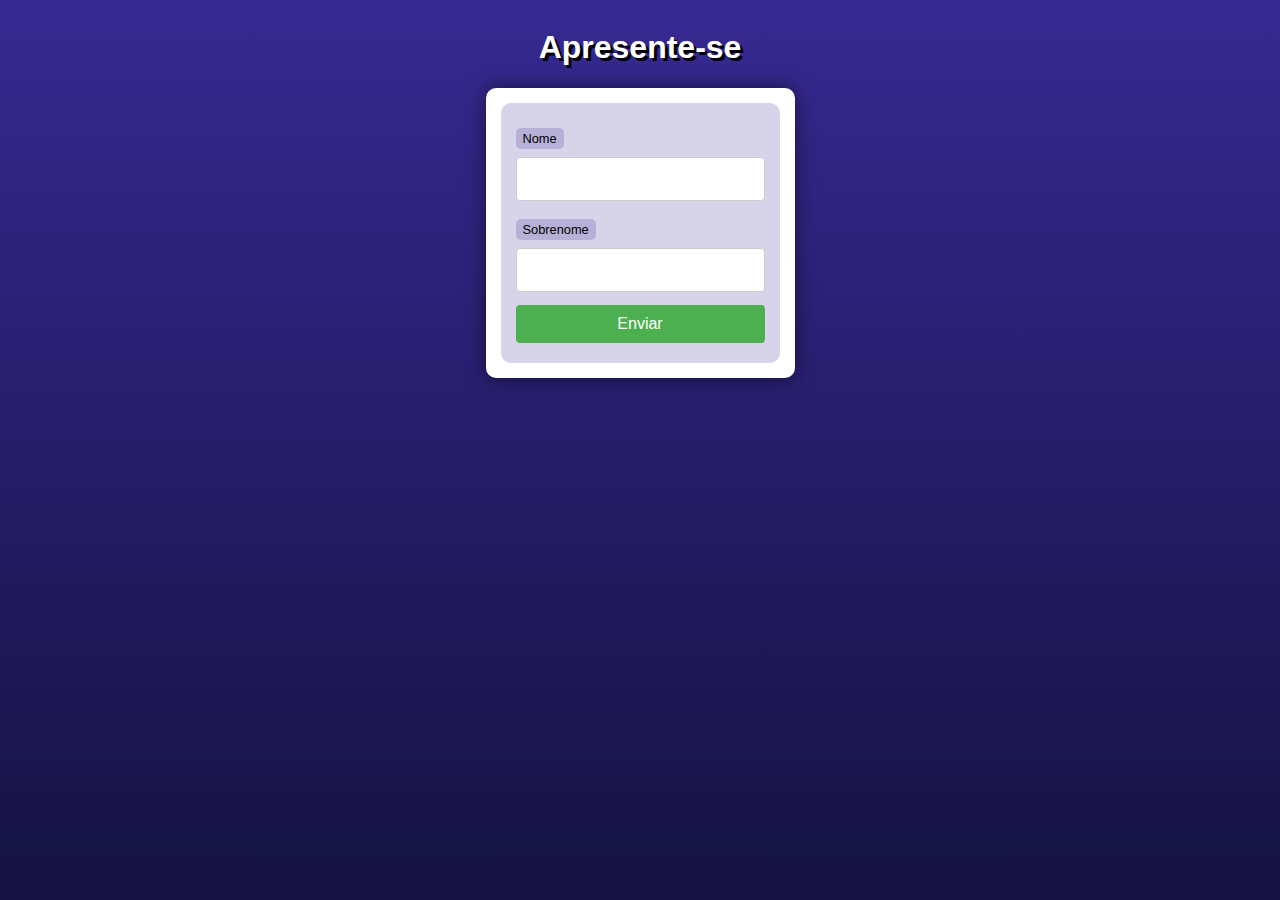
<file: modulo-1/ex003/index.html>
<!DOCTYPE html>
<html lang="pt-br">
  <head>
    <meta charset="UTF-8" />
    <meta http-equiv="X-UA-Compatible" content="IE=edge" />
    <meta name="viewport" content="width=device-width, initial-scale=1.0" />
    <link rel="stylesheet" href="../../style.css" />
    <title>Formulário</title>
  </head>
  <body>
    <header>
      <h1>Apresente-se</h1>
    </header>

    <section>
      <form action="cad.php" method="get">
        <label for="nome">Nome</label>
        <input type="text" name="nome" id="nome" />
        <br />
        <label for="sobrenome">Sobrenome</label>
        <input type="text" name="sobrenome" id="sobrenome" />
        <br />
        <input type="submit" value="Enviar" />
      </form>
    </section>
  </body>
</html>
</file>
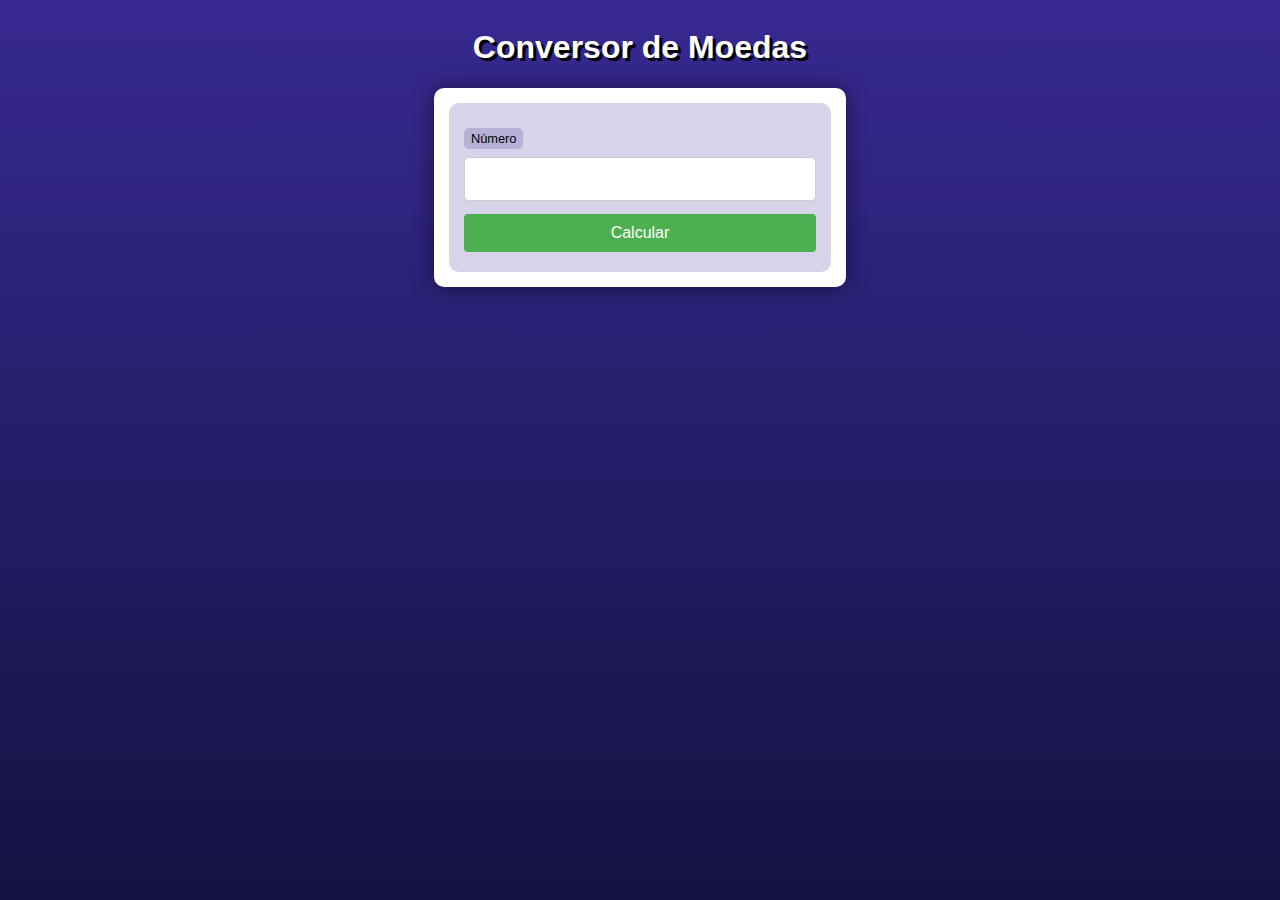
<file: modulo-1/desafios/desafio001/index.html>
<!DOCTYPE html>
<html lang="en">
  <head>
    <meta charset="UTF-8" />
    <meta http-equiv="X-UA-Compatible" content="IE=edge" />
    <meta name="viewport" content="width=device-width, initial-scale=1.0" />
    <link rel="stylesheet" href="../../../style.css" />
    <title>Conversor de Moedas</title>
  </head>
  <body>
    <header>
      <h1>Conversor de Moedas</h1>
    </header>
    <section>
      <form action="calc.php" method="get">
        <label for="num">Número</label>
        <input type="number" id="num" name="num" />
        <input type="submit" value="Calcular" />
      </form>
    </section>
  </body>
</html>
</file>
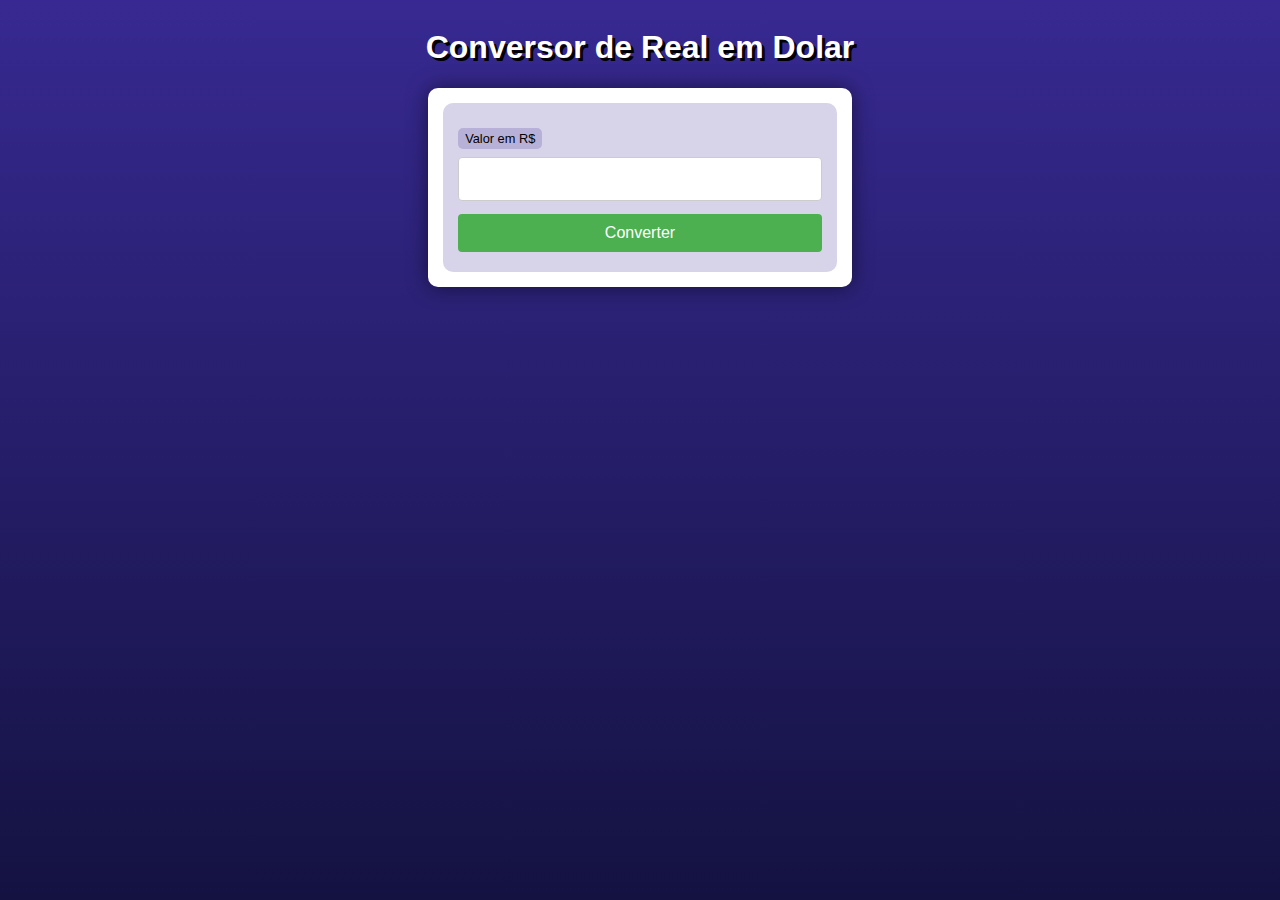
<file: modulo-1/desafios/desafio003/index.html>
<!DOCTYPE html>
<html lang="en">
  <head>
    <meta charset="UTF-8" />
    <meta http-equiv="X-UA-Compatible" content="IE=edge" />
    <meta name="viewport" content="width=], initial-scale=1.0" />
    <link rel="stylesheet" href="../../../style.css" />
    <title>Conversor de Dolar</title>
  </head>

  <body>
    <header>
      <h1>Conversor de Real em Dolar</h1>
    </header>
    <section>
      <form action="conversor.php" method="get">
        <label for="valor">Valor em R$</label>
        <input type="number" id="valor" name="valor" step="0.01" />
        <input type="submit" value="Converter" />
      </form>
    </section>
  </body>
</html>
</file>
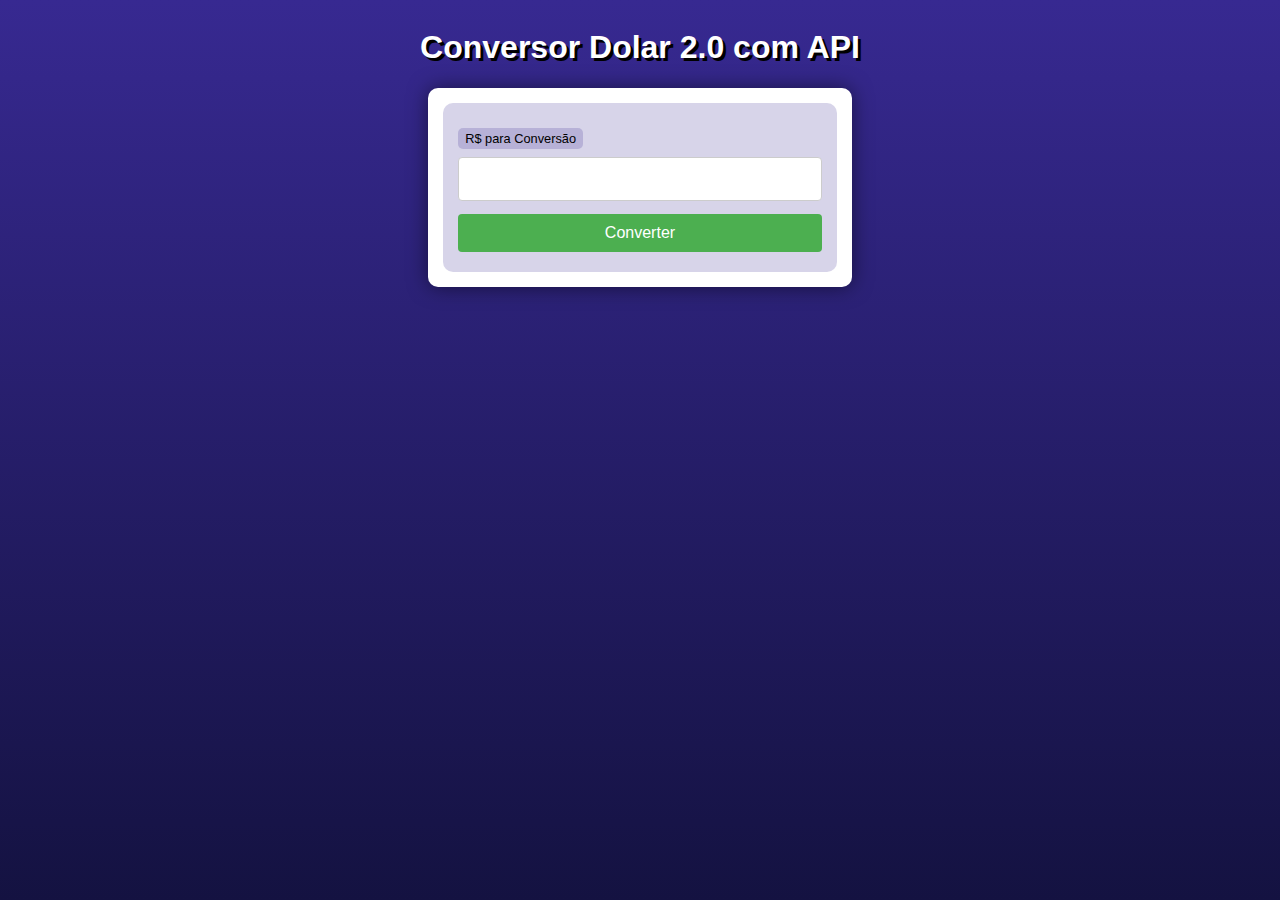
<file: modulo-1/desafios/desafio004/index.html>
<!DOCTYPE html>
<html lang="en">
  <head>
    <meta charset="UTF-8" />
    <meta http-equiv="X-UA-Compatible" content="IE=edge" />
    <meta name="viewport" content="width=device-width, initial-scale=1.0" />
    <link rel="stylesheet" href="../../../style.css" />
    <title>Conversor Dolar 2.0</title>
  </head>
  <body>
    <header>
      <h1>Conversor Dolar 2.0 com API</h1>
    </header>
    <section>
      <form action="conversor.php" method="get">
        <label for="valor">R$ para Conversão</label>
        <input type="number" id="valor" name="valor" step="0.01" />
        <input type="submit" value="Converter" />
      </form>
    </section>
  </body>
</html>
</file>
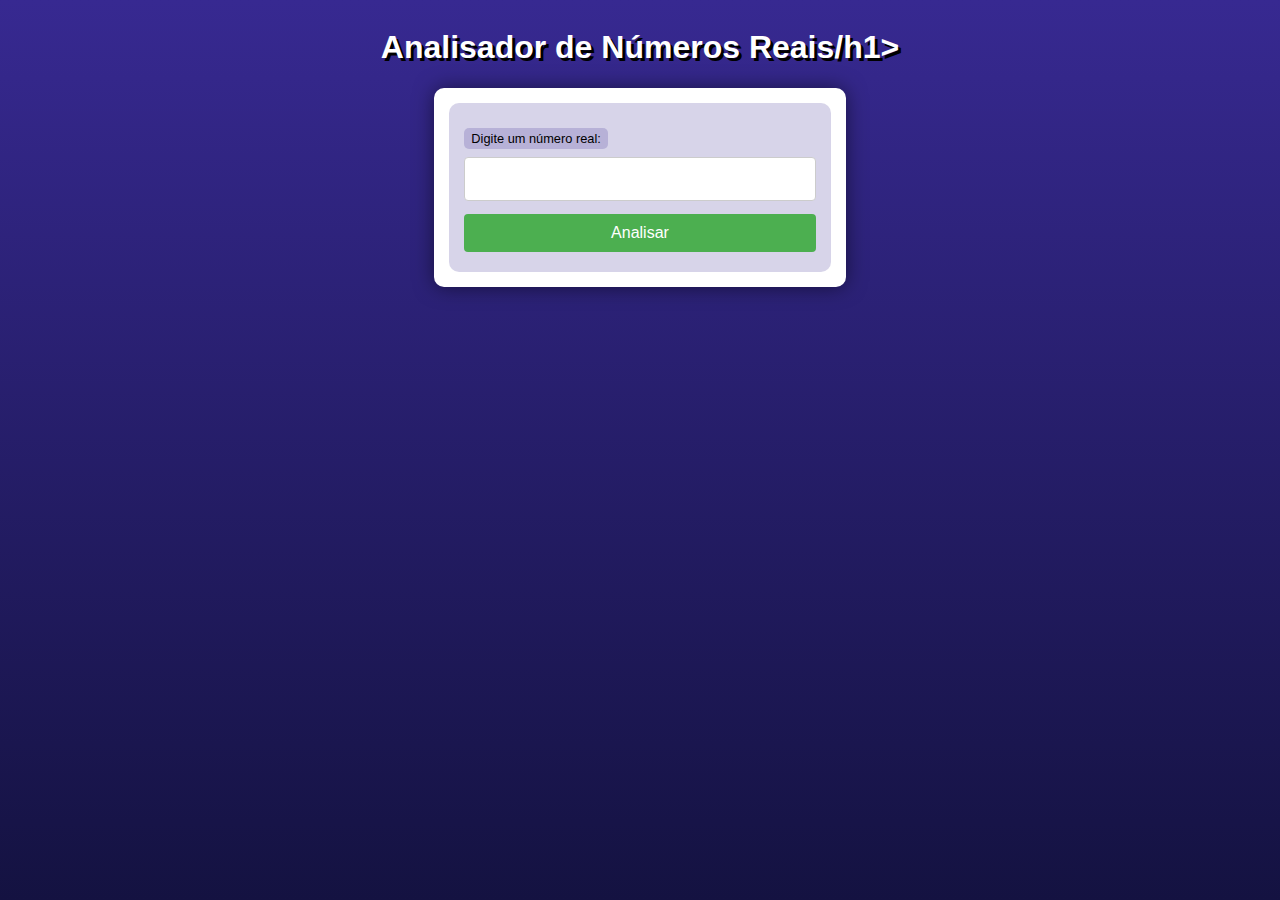
<file: modulo-1/desafios/desafio005/index.html>
<!DOCTYPE html>
<html lang="en">
<head>
  <meta charset="UTF-8">
  <meta http-equiv="X-UA-Compatible" content="IE=edge">
  <meta name="viewport" content="width=device-width, initial-scale=1.0">
  <link rel="stylesheet" href="../../../style.css">
  <title>Analisador de Números Reais</title>
</head>
<body>
  <header>
    <h1>Analisador de Números Reais/h1>
  </header>
  <section>
    <form action="analisador.php" method="get">
      <label for="num">Digite um número real: </label>
      <input type="number" id="num" name="num" step="0.001">
      <input type="submit" value="Analisar">
    </form>
  </section>
</body>
</html>
</file>
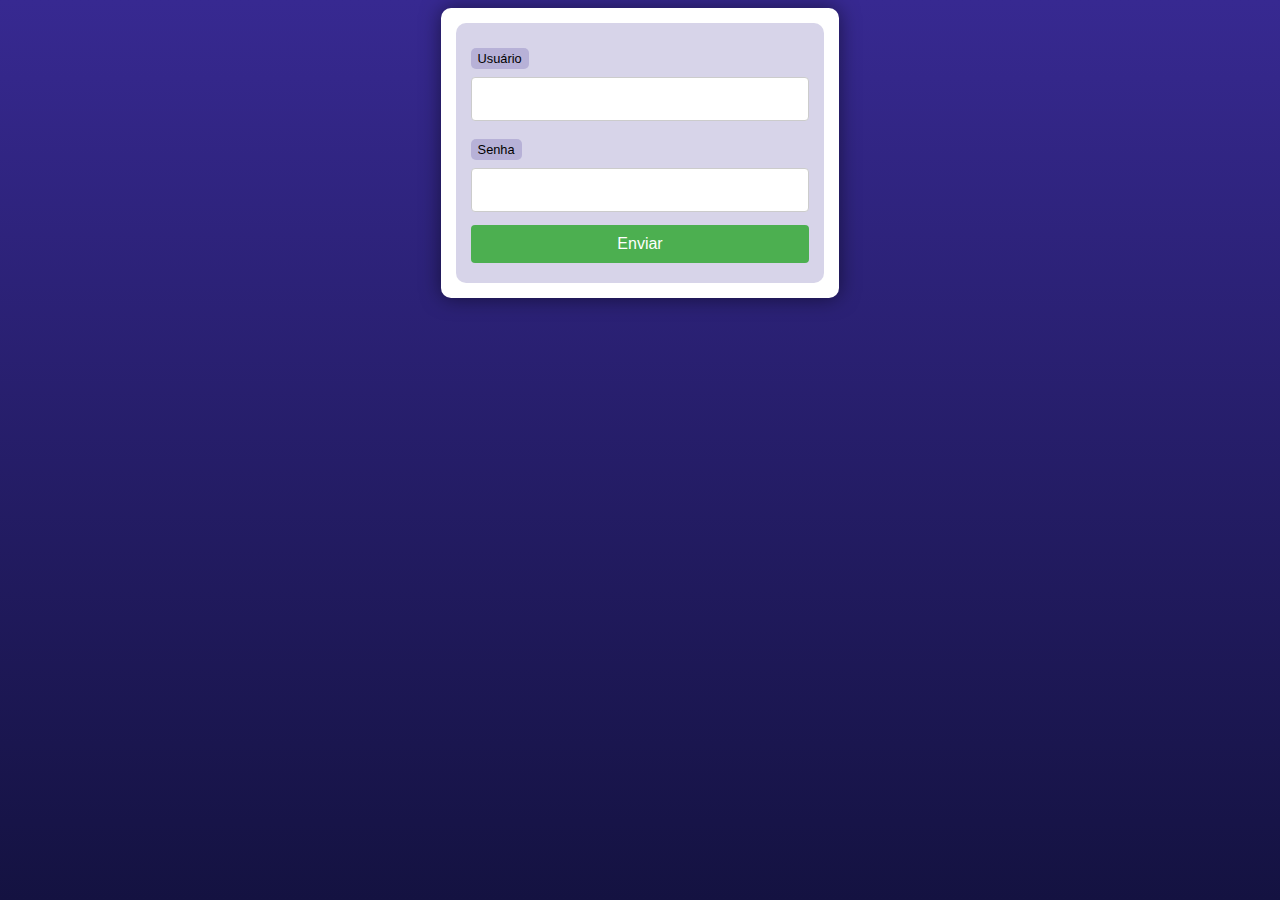
<file: modulo-1/ex004/form.html>
<!DOCTYPE html>
<html lang="en">
  <head>
    <meta charset="UTF-8" />
    <meta http-equiv="X-UA-Compatible" content="IE=edge" />
    <meta name="viewport" content="width=device-width, initial-scale=1.0" />
    <link rel="stylesheet" href="../../style.css" />
    <title>Form PHP</title>
  </head>
  <body>
    <section>
      <form action="superglobais.php?tipo=aluno&turno=noite" method="post">
        <label for="">Usuário</label>
        <input type="text" name="user" />
        <label for="">Senha</label>
        <input type="password" name="pass" />
        <input type="submit" value="Enviar" />
      </form>
    </section>
  </body>
</html>
</file>
<file: style.css>
@charset "UTF-8";

* {
  font-family: Verdana, Geneva, Tahoma, sans-serif;
  box-sizing: border-box;
}

/* ELEMENTOS DA INTERFACE */

body {
  background-color: #15142b;
  background-image: linear-gradient(180deg, #372991, #141241);
  background-repeat: no-repeat;
  background-position: center center;
  background-size: cover;
  background-attachment: fixed;

  display: flex;
  flex-direction: column;
  flex-wrap: nowrap;
  justify-content: center;
  align-items: center;
}

header,
main,
section,
article {
  max-width: 700px;
}

header > h1 {
  color: white;
  text-shadow: 3px 3px 0px black;
}

main,
section,
article {
  background-color: white;
  padding: 15px;
  margin-bottom: 20px;
  border-radius: 10px;
  box-shadow: 0px 0px 20px rgba(0, 0, 0, 0.502);
}

footer {
  display: block;
  width: 100vw;
  background-color: #291f6c;
  color: white;
  text-align: center;
  margin-top: auto;
  padding: 5px;
}

p {
  text-align: justify;
  line-height: 1.5em;
}

h2,
h3,
h4 {
  color: #372991;
  margin: 0 0 10px 0;
}

a {
  color: #15142b;
  background-color: rgba(55, 41, 145, 0.1);
  padding: 0 3px;
  font-weight: 600;
  text-decoration: none;
  border-bottom: 0.5px dotted #372991;
}

a:hover {
  color: #372991;
  border-bottom: 1px solid #372991;
}

/* TABELAS E LISTAS */

table {
  min-width: 400px;
  border-spacing: 0px;
  border: 0.5px solid #372991;
  margin: 10px auto;
}

table th {
  background-color: #372991;
  color: white;
  padding: 5px;
  text-align: left;
}

table td {
  padding: 5px;
}

table tr {
  background-color: rgba(55, 41, 145, 0.05);
}

table tr:nth-child(odd) {
  background-color: rgba(55, 41, 145, 0.3);
}

table.divisao {
  border: 1px solid white;
}

table.divisao td {
  background-color: white;
  padding: 20px;
  text-align: center;
  font-size: 2.5em;
}

table.divisao tr:nth-child(1) td:nth-child(2) {
  border-bottom: 3px solid black;
  border-left: 3px solid black;
}

table.divisao tr:nth-child(2) td:nth-child(2) {
  border-left: 3px solid black;
}

table.divisao tr:nth-child(2) td:nth-child(1) {
  text-decoration: underline;
}

ul > li::marker {
  color: #372991;
}

/* ELEMENTOS DE FORMULÁRIO */

form {
  background-color: rgba(55, 41, 145, 0.2);
  padding: 15px;
  border-radius: 10px;
}

form label {
  display: block;
  width: fit-content;
  font-size: 0.8em;
  font-weight: 100;
  background-color: rgba(55, 41, 145, 0.2);
  padding: 3px 7px;
  margin-top: 10px;
  margin-bottom: 0px;
  border-radius: 5px;
}

input[type="text"],
[type="number"],
select,
input[type="date"],
input[type="date"],
input[type="datetime"],
input[type="email"],
input[type="month"],
input[type="password"],
input[type="range"],
input[type="tel"],
input[type="time"],
input[type="week"] {
  width: 100%;
  padding: 12px 20px;
  font-size: 1em;
  margin: 8px 0;
  display: inline-block;
  border: 1px solid #ccc;
  border-radius: 4px;
  box-sizing: border-box;
}

input[type="submit"] {
  width: 100%;
  background-color: #4caf50;
  font-size: 1em;
  color: white;
  padding: 10px 20px;
  margin: 5px 0;
  border: none;
  border-radius: 4px;
  cursor: pointer;
}

input[type="submit"]:hover {
  background-color: #45a049;
}

input[type="reset"] {
  width: 100%;
  background-color: #eb9903;
  font-size: 1em;
  color: white;
  padding: 10px 20px;
  margin: 5px 0;
  border: none;
  border-radius: 4px;
  cursor: pointer;
}

input[type="reset"]:hover {
  background-color: #c27013;
}

input[type="button"],
button {
  width: 100%;
  background-color: #372991;
  font-size: 1em;
  color: white;
  padding: 10px 20px;
  margin: 5px 0;
  border: none;
  border-radius: 4px;
  cursor: pointer;
}

input[type="button"]:hover,
button:hover {
  background-color: #291f6c;
}

fieldset {
  border: 0.5px dotted #372991;
}

fieldset > legend {
  font-size: 0.8em;
  font-weight: 100;
  background-color: rgba(55, 41, 145, 0.2);
  padding: 3px 7px;
  border-radius: 5px;
}

input[type="radio"] + label,
input[type="checkbox"] + label {
  display: inline-block;
  font-size: 1em;
  background-color: rgba(0, 0, 0, 0);
}
</file>
